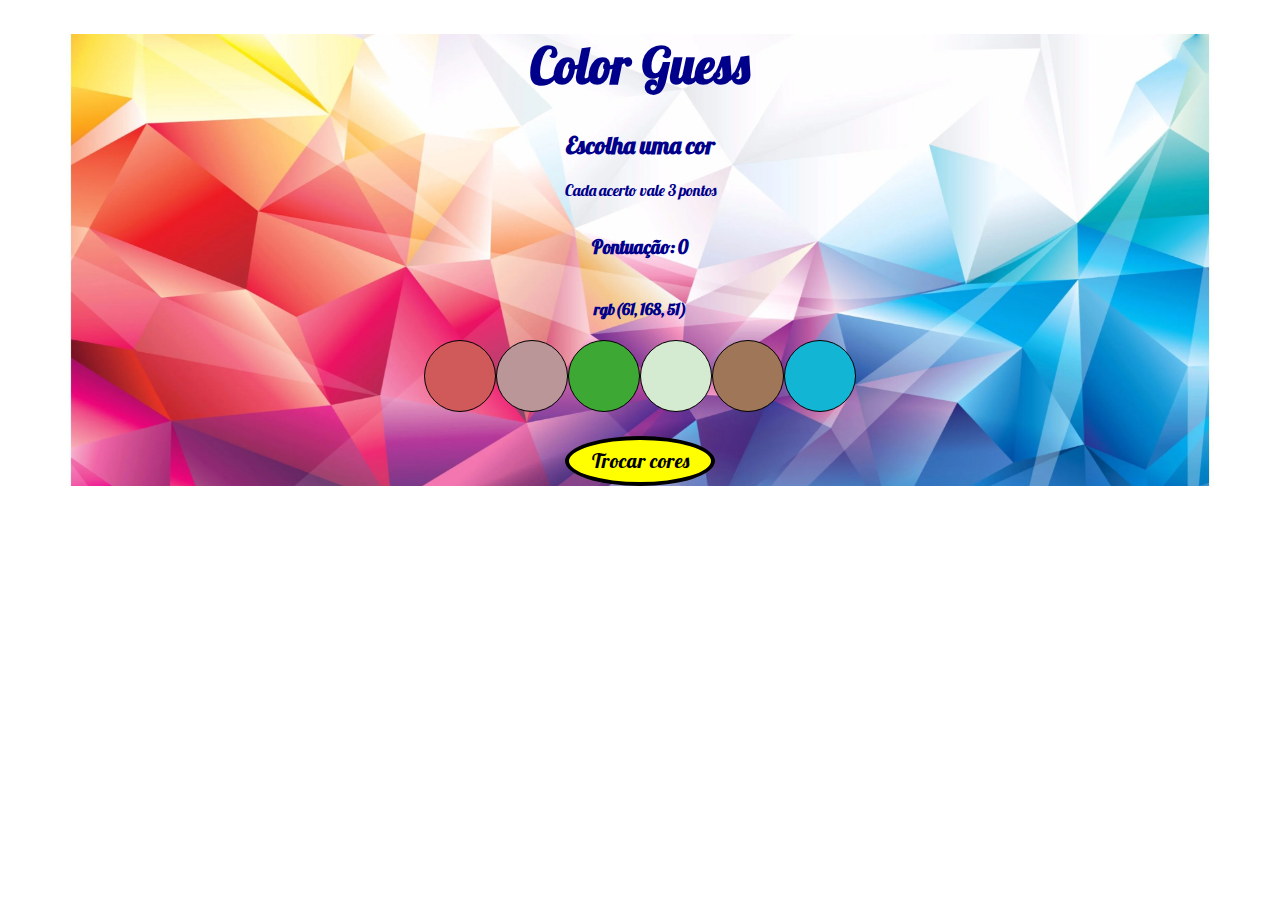
<file: projects/color-guess/index.html>
<!DOCTYPE html>
<html lang="en">
<head>
  <meta charset="UTF-8">
  <meta http-equiv="X-UA-Compatible" content="IE=edge">
  <meta name="viewport" content="width=device-width, initial-scale=1.0">
  <link rel="stylesheet" href="style.css">
  <title>Color Guess</title>
</head>
<body>
  <section class="all-container">
    <header>
      <h1 id="title">Color Guess</h1>
    </header>
    <main>
      <section>
        <section id="container">
          <h2 id="answer"></h2>
          <p>Cada acerto vale 3 pontos</p>
          <h3 class="score">Pontuação:</h3>
          <h3 class="score" id="score"></h3>      
          <div>
            <h4 id="rgb-color"></h4>
          </div>              
        </section>
        <section id="circles-container"></section>
        <section id="buttons">
          <button id="reset-game">Trocar cores</button>
        </section>                
      </section>    
    </main>
  </section>
  <script src="./script.js"></script>
</body>
</html>
</file>
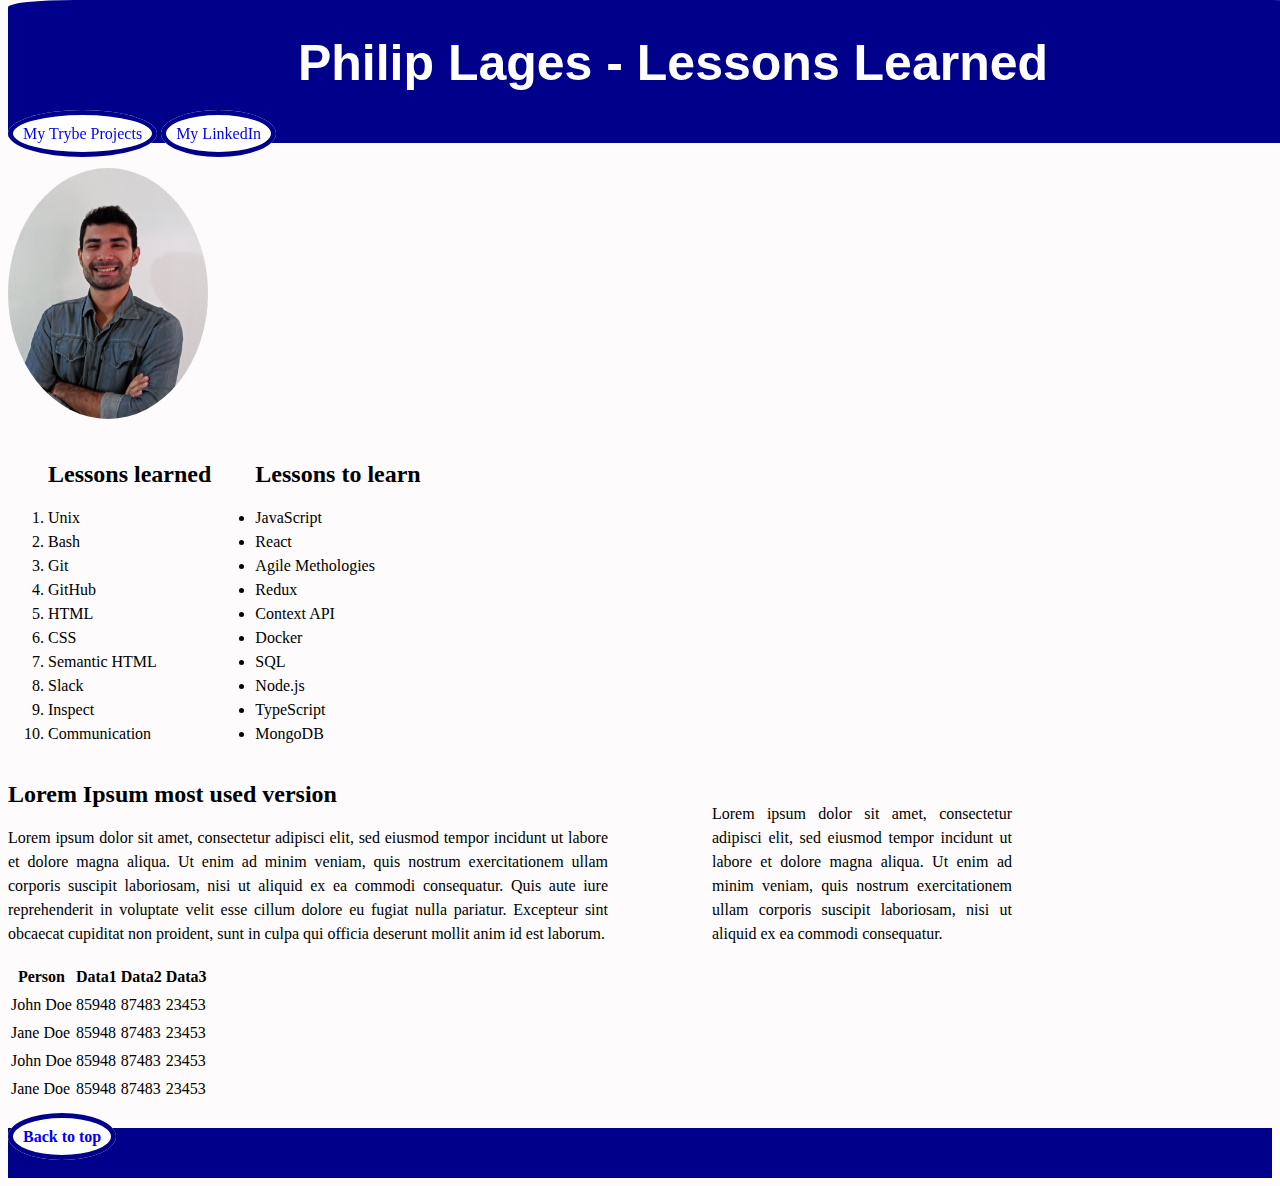
<file: Projects/lessons-learned/index.html>
<!DOCTYPE html>
<html lang="en">
<head>
  <meta charset="UTF-8">
  <meta http-equiv="X-UA-Compatible" content="IE=edge">
  <meta name="viewport" content="width=device-width, initial-scale=1.0">
  <title>Project Lessons Learned</title>
  <link rel="stylesheet" href="style.css">
</head>
<body>
  <header id="cabecalho">
    <h1 id="titulo inicio">Philip Lages - Lessons Learned</h1>
    <nav id="nav">
      <a href="https://github.com/PhilipLages/Trybe---Exercicios" target="_blank">My Trybe Projects</a>
      <a href="https://www.linkedin.com/in/philiplages/" target="_blank">My LinkedIn</a>
    </nav>    
  </header> 
  <main id="content">
    <img id="minha_foto" src="./imgs/Philip profissional.jpg" alt="Minha foto">    
      <section>
        <ol id="licoes_aprendidas">
          <h2>Lessons learned</h3>
          <li>Unix</li>
          <li>Bash</li>
          <li>Git</li>
          <li>GitHub</li>
          <li>HTML</li>
          <li>CSS</li>
          <li>Semantic HTML</li>
          <li>Slack</li>
          <li>Inspect</li>
          <li>Communication</li>
        </ol>
        <ul id="licoes_a_aprender">
          <h2>Lessons to learn</h3>
          <li>JavaScript</li>
          <li>React</li>
          <li>Agile Methologies</li>
          <li>Redux</li>
          <li>Context API</li>
          <li>Docker</li>
          <li>SQL</li>
          <li>Node.js</li>
          <li>TypeScript</li>
          <li>MongoDB</li>
        </ul>
      </section>
      <section>
        <article class="lado-esquerdo">
          <h2>Lorem Ipsum most used version</h2>
          <p>Lorem ipsum dolor sit amet, consectetur adipisci elit, sed eiusmod tempor incidunt ut labore et dolore magna aliqua. Ut enim ad minim veniam, quis nostrum exercitationem ullam corporis suscipit laboriosam, nisi ut aliquid ex ea commodi consequatur. Quis aute iure reprehenderit in voluptate velit esse cillum dolore eu fugiat nulla pariatur. Excepteur sint obcaecat cupiditat non proident, sunt in culpa qui officia deserunt mollit anim id est laborum.</p>
        </article>     
      <aside class="lado-direito">      
        <p>Lorem ipsum dolor sit amet, consectetur adipisci elit, sed eiusmod tempor incidunt ut labore et dolore magna aliqua. Ut enim ad minim veniam, quis nostrum exercitationem ullam corporis suscipit laboriosam, nisi ut aliquid ex ea commodi consequatur.</p>
      </aside>
      </section>
    <section>
      <table>
        <tr>
          <th>Person</th>
          <th>Data1</th>
          <th>Data2</th>
          <th>Data3</th>        
        </tr>
        <tr>
          <td>John Doe</td>
          <td>85948</td>
          <td>87483</td>
          <td>23453</td>
        </tr>
        <tr>
          <td>Jane Doe</td>
          <td>85948</td>
          <td>87483</td>
          <td>23453</td>
        </tr>
        <tr>
          <td>John Doe</td>
          <td>85948</td>
          <td>87483</td>
          <td>23453</td>
        </tr>
        <tr>
          <td>Jane Doe</td>
          <td>85948</td>
          <td>87483</td>
          <td>23453</td>
        </tr>
      </table>
    </section> 
    <br>  
  </main> 
  <footer id="rodape">
    <a href="#" href="inicio">Back to top</a>
  </footer>  
</body>
</html>
</file>
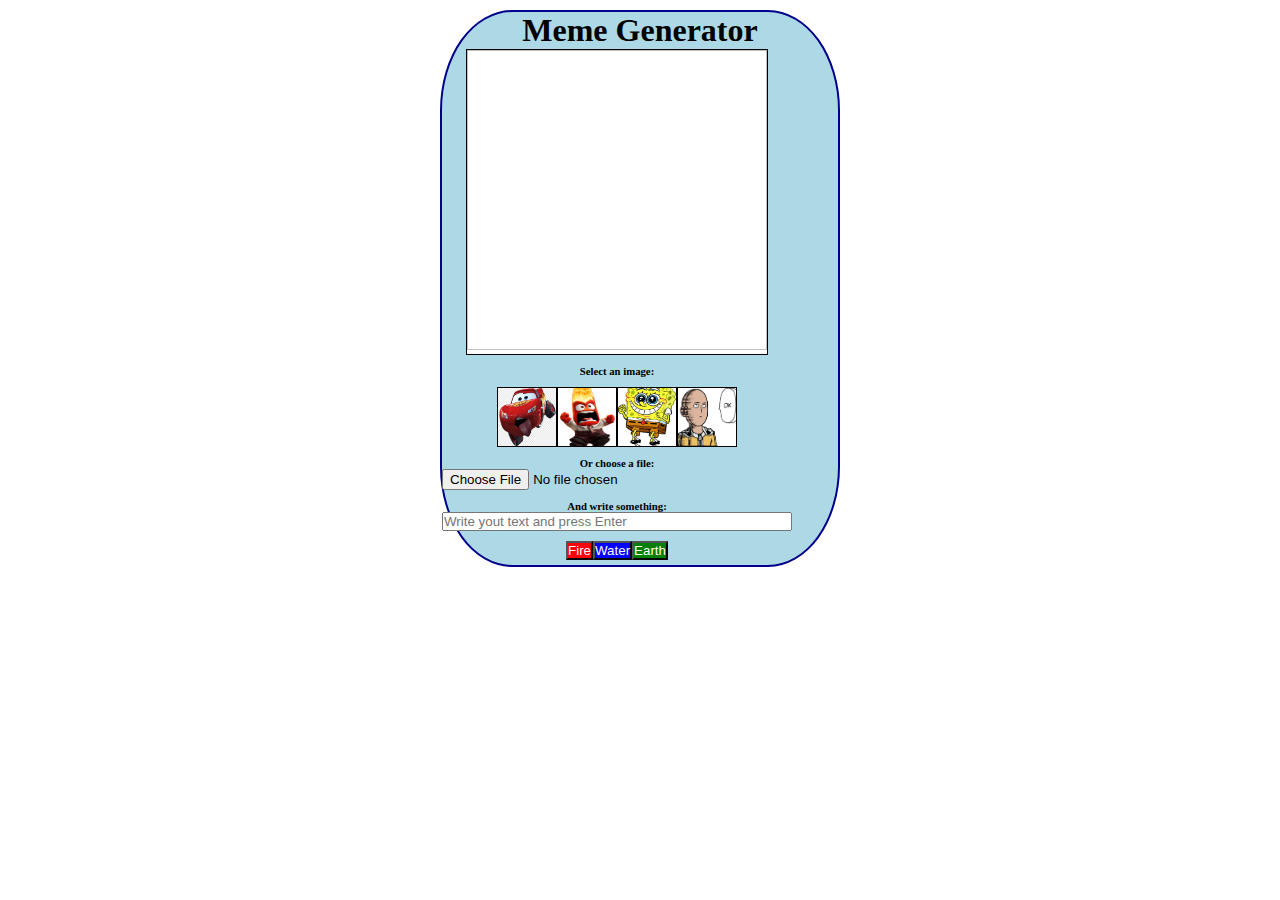
<file: projects/meme-generator/index.html>
<!DOCTYPE html>
<html lang="en">
<head>
  <meta charset="UTF-8">
  <meta http-equiv="X-UA-Compatible" content="IE=edge">
  <meta name="viewport" content="width=device-width, initial-scale=1.0">
  <!-- CSS only -->
<link href="https://cdn.jsdelivr.net/npm/bootstrap@5.2.0-beta1/dist/css/bootstrap.min.css" rel="stylesheet" integrity="sha384-0evHe/X+R7YkIZDRvuzKMRqM+OrBnVFBL6DOitfPri4tjfHxaWutUpFmBp4vmVor" crossorigin="anonymous">
  <link rel="stylesheet" href="style.css">
  <title>Meme Generator</title>
</head>
<body>
  <section class="all-container">
    <header>
      <h1>Meme Generator</h1>
    </header>
    <section class="container">
      <section id="meme-image-container">
        <p id="meme-text"></p>
        <img alt="" id="meme-image">
      </section>
      <h6>Select an image:</h6>
      <section class="default-memes">        
        <img class="meme" id="meme-1" src="./imgs/meme1.png">
        <img class="meme" id="meme-2" src="./imgs/meme2.png">
        <img class="meme" id="meme-3" src="./imgs/meme3.png">
        <img class="meme" id="meme-4"  src="./imgs/meme4.png">
      </section>
      <h6>Or choose a file:</h6>
      <section class="container">        
        <input class="form-control btn btn-warning" type="file" id="meme-insert" accept="image/jpeg, image/png, image/jpg">      
        <h6>And write something:</h6>
        <input class="form-control" type="text" name="text-input" id="text-input" maxlength="60" placeholder="Write yout text and press Enter">        
      </section>
      <section class="styles">
        <button class="btn" id="fire">Fire</button>
        <button class="btn" id="water">Water</button>
        <button class="btn" id="earth">Earth</button>
      </section>
    </section>
  </section>
  <main> 
  </main>
  <script src="./script.js"></script>
</body>
</html>
</file>
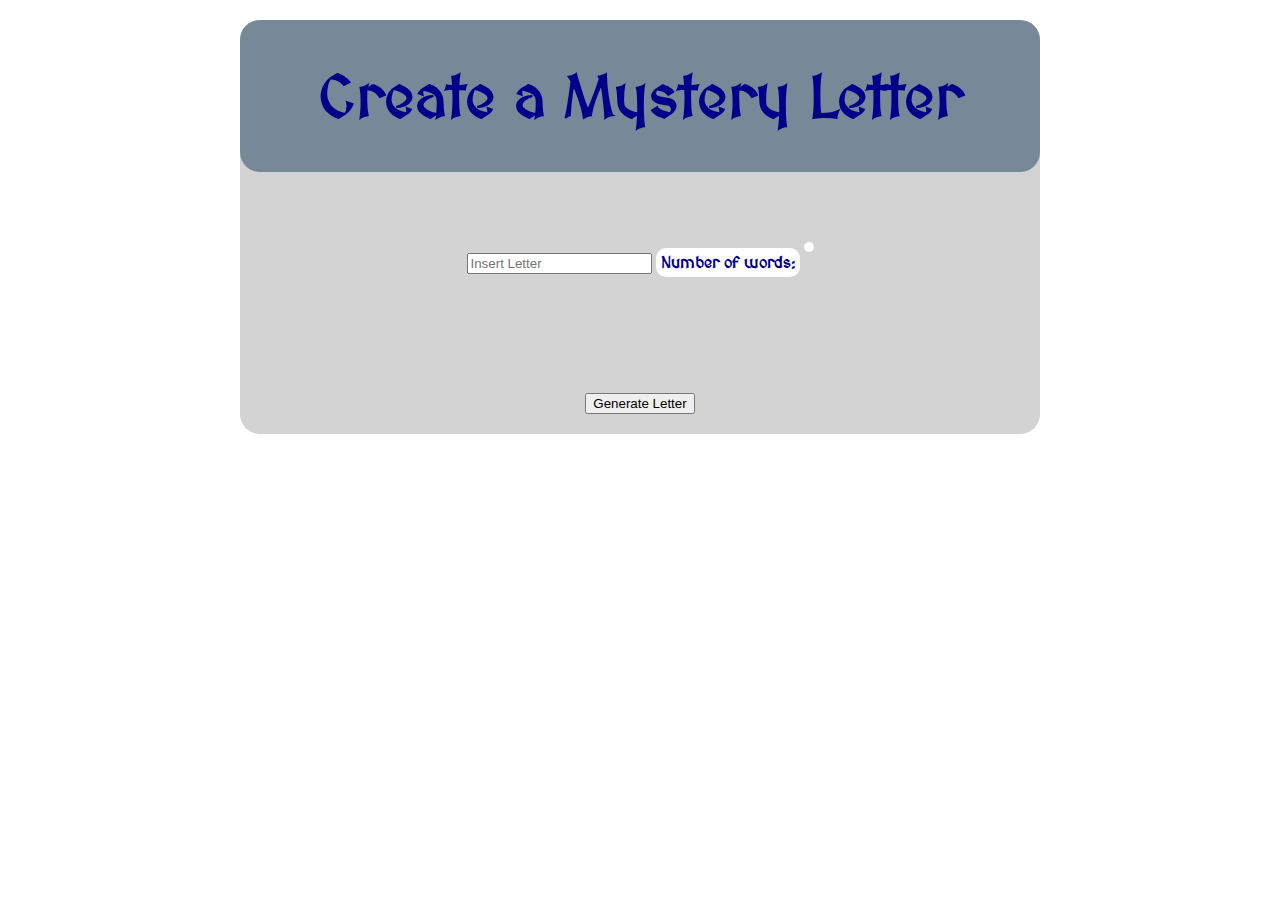
<file: projects/mystery-letter/index.html>
<!DOCTYPE html>
<html lang="en">
<head>
  <meta charset="UTF-8">
  <meta http-equiv="X-UA-Compatible" content="IE=edge">
  <meta name="viewport" content="width=device-width, initial-scale=1.0">
  <!-- CSS only -->
<link href="https://cdn.jsdelivr.net/npm/bootstrap@5.2.0-beta1/dist/css/bootstrap.min.css" rel="stylesheet" integrity="sha384-0evHe/X+R7YkIZDRvuzKMRqM+OrBnVFBL6DOitfPri4tjfHxaWutUpFmBp4vmVor" crossorigin="anonymous">
  <link rel="stylesheet" href="style.css">
  <title>Mystery Letter</title>
</head>
<body>
  <main>
    <section id="all-container">
      <header>
        <h1 class="display-2">Create a Mystery Letter</h1>
      </header>
      <section class="container">
        <input class="form-control form-control-lg" type="text" id="carta-texto" placeholder="Insert Letter">
          <p class="contador">Number of words:</p>
          <p class="contador" id="carta-contador"></p>        
        <p id="carta-gerada"></p>
      </section>
      <section class="container">
        <button class="btn btn-primary" id="criar-carta">Generate Letter</button>
      </section>
    </section>
  </main>
  <script src="script.js"></script>  
</body>
</html>
</file>
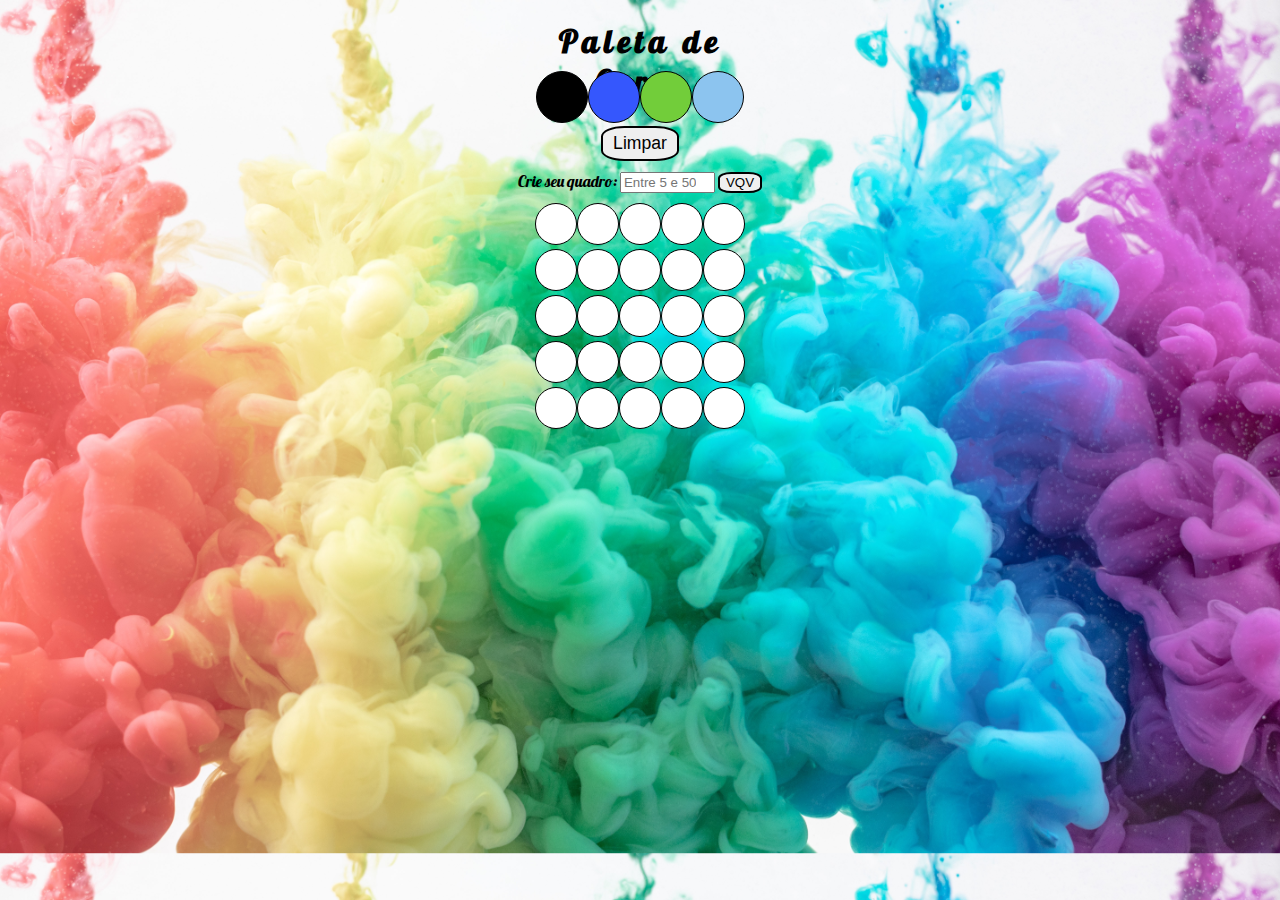
<file: projects/pixels-art/index.html>
<!DOCTYPE html>
<html lang="pt-br">
  <head>
    <meta charset="UTF-8">
    <title>Pixels Art</title>
    <link rel="stylesheet" href="style.css">
  </head>
  <body>
    <main>
      <div id="container">
        <section id="palette-title">
          <h1 id="title">Paleta de Cores</h1>
        </section>
        <section id="color-palette"></section>
        <section id="buttons-container">
          <button id="clear-board">Limpar</button>
          <section id="form-container">
            <label for="board-size">Crie seu quadro:</label>          
            <input type="number" id="board-size" min="1" placeholder = "Entre 5 e 50">          
            <button id="generate-board">VQV</button>
          </section>
        </section>         
        <section id="pixel-board"></section>  
      </div>      
    </main>
    <script src="./script.js"></script>   
  </body>
</html>
</file>
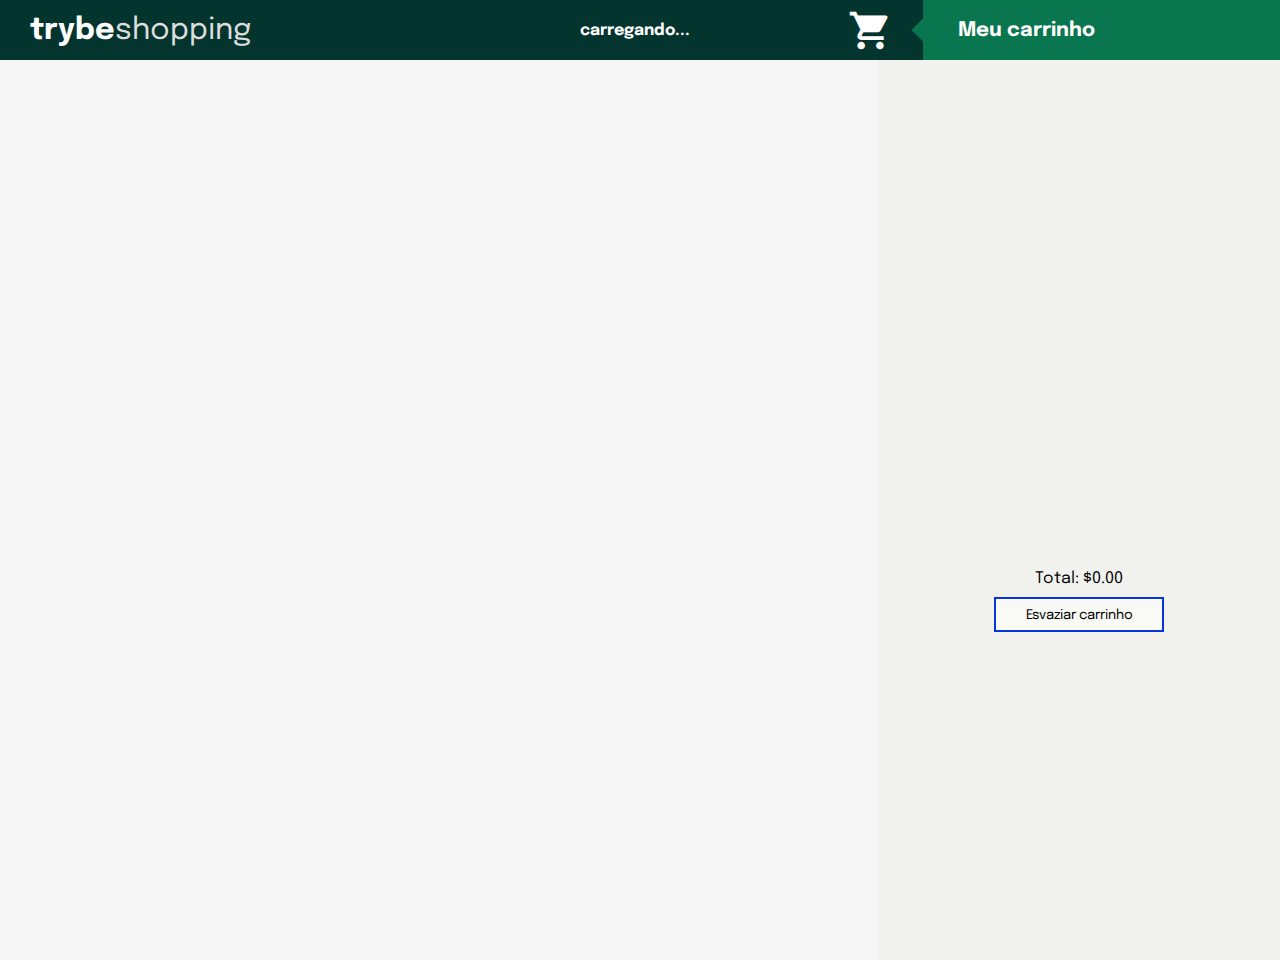
<file: projects/shopping-cart/index.html>
<!DOCTYPE html>
<html lang="en">
  <head>
    <meta charset="UTF-8" />
    <meta name="viewport" content="width=device-width, initial-scale=1.0" />
    <meta http-equiv="X-UA-Compatible" content="ie=edge" />
    <title>trybe shopping</title>
    <link rel="stylesheet" href="style.css" />
    <link rel="preconnect" href="https://fonts.googleapis.com">
    <link rel="preconnect" href="https://fonts.gstatic.com" crossorigin>
    <link href="https://fonts.googleapis.com/css2?family=Epilogue:wght@400;700&display=swap" rel="stylesheet">
    <link href="https://fonts.googleapis.com/icon?family=Material+Icons" rel="stylesheet">
    <script src="./helpers/fetchItem.js" defer></script>
    <script src="./helpers/fetchProducts.js" defer></script>
    <script src="./helpers/saveCartItems.js" defer></script>
    <script src="./helpers/getSavedCartItems.js" defer></script>
    <script src="script.js" defer></script>
  </head>
  <body>
    <header class="header">
      <div class="container-title">
        <span class="title"><strong>trybe</strong>shopping</span>
      </div>
      <div class="load"></div>
      <i class="material-icons" style="font-size:45px;color:white">shopping_cart</i>
      <div class="container-cartTitle">
        <span class="cart__title">Meu carrinho</span>
      </div>
    </header>
    <section class="container">
      <section class="items"></section>
      <section class="cart">
        <ol class="cart__items"></ol>
        <button class="empty-cart">Esvaziar carrinho</button>
      </section>
    </section>
  </body>
</html>
</file>
<file: projects/color-guess/style.css>
@import url('https://fonts.googleapis.com/css2?family=Lobster&display=swap');

h1 {
  text-align: center;
  font-size: 50px;
}

.all-container {
  font-family: 'Lobster', cursive;
  color: darkblue;
  margin: auto;
  background-image: url(./background.webp);
  background-size: cover;  
}

#container {
  text-align: center;
}

#circles-container {
  text-align: center;
}

.ball {
  border: solid black 1px;
  height: 70px;
  width: 70px;
  border-radius: 100%;
  display: inline-block;
}

.score {
  display: inline-block;
}

#buttons {
  text-align: center;
  margin-top: 20px;
}

#reset-game {
  width: 150px;
  height: 50px;
  font-family: 'Lobster', cursive !important;
  font-size: 20px;
  background-color: yellow;
  border-radius: 50%;
  border: 4px solid black;
}
</file>
<file: Projects/lessons-learned/style.css>
body {
  background-color: rgb(253, 251, 251);
}
#cabecalho {
  position: fixed;
  top: 0;
  background-color: darkblue;
  color: white;
  width: 1330px; 
  border-radius: 5%;
}
#cabecalho h1{
  text-align: center;
  font-size: 50px;
  font-family: Verdana, Geneva, Tahoma, sans-serif;
}
#nav a{
  padding: 10px;
  background-color: white;
  border: 5px solid darkblue;
  border-radius: 100%;
  text-decoration: none;
}
#minha_foto {
  border-radius: 100%;
  width: 200px;
  margin-top: 160px;
}
#content{
  line-height: 24px;
  max-width: 1300px;  
}
#licoes_aprendidas, #licoes_a_aprender{
  display: inline-block;
}
.lado-esquerdo{
  width: 600px;
  text-align: justify;
}
.lado-direito{
  width: 300px;
  text-align: justify;
  margin-left: 100px;
}
.lado-direito, .lado-esquerdo{
  display: inline-block;
}
footer a{
  text-decoration: none;
  font-weight: 600;
  padding: 10px;
  border: 5px solid darkblue;
  border-radius: 100%;
  background-color: white;
}
footer{
  background-color: darkblue;
  bottom: 0;
  height: 50px;  
}
</file>
<file: projects/meme-generator/style.css>
* {
  margin: 0;
  padding: 0;
  box-sizing: border-box;
}

.all-container {
  max-width: 400px;
  text-align: center;
  margin: auto;
  margin-top: 10px;
  border: 2px solid darkblue;
  border-radius: 18%;
  background-color: lightblue;
}

header {
  text-align: center;
}

.container {
  display: flex;
  flex-direction: column;
  max-width: 350px;
  text-align: center;
}

.container h6 {
  margin-top: 10px;
}

#meme-image-container {
  border: 1px solid black;
  background-color: white;
  margin: auto;
  position: relative;
}

#meme-text {
  position: absolute;
  top: 73%;
  text-shadow: 5px 5px 5px black;
  font-size: 30px;
  color: white;
}

#meme-image {
  width: 300px;
  height: 300px;
  background-color: white;
  background-position: center;
  background-size: cover;
}

.default-memes {
  display: flex;
  justify-content: center;
  margin-top: 10px;
}

.meme {
  width: 60px;
  height: 60px;
  border: 1px solid black;
  background-position: center;
  background-size: cover;
  background-color: white;
}

#meme-1 {
  background-image: url(./imgs/meme1.png);
}

#meme-2 {
  background-image: url(./imgs/meme2.png);
}

#meme-3 {
  background-image: url(./imgs/meme3.png);
}

#meme-4 {
  background-image: url(./imgs/meme4.png);
}

.styles {
  display: flex;
  justify-content: center;
  margin-top: 10px;
  margin-bottom: 5px;
}

.container label {
  margin-top: 10px;
}

#fire {
  background-color: rgb(255 , 0 , 0);
  color: white;
}

#water {
  background-color: rgb(0 , 0 , 255);
  color: white;
}

#earth {
  background-color: rgb(0 , 128 , 0);
  color: white;
}
</file>
<file: projects/mystery-letter/style.css>
@import url('https://fonts.googleapis.com/css2?family=MedievalSharp&display=swap');

.newspaper {
  background-color: rgb(250, 235, 215);
  font-family: 'Times New Roman', Times, serif;
  font-weight: 700;
}

.magazine1 {
  background-color: rgb(0, 128, 128);
  color: rgb(255, 255, 255);
  font-family: Verdana, Geneva, Tahoma, sans-serif;
  font-weight: 900;
  text-transform: uppercase;
}

.magazine2 {
  background-image: url(./images/pink-pattern.png);
  color: rgb(255, 0, 255);
  font-family: Verdana, Geneva, Tahoma, sans-serif;
  font-weight: 900;
}

.medium {
  font-size: 20px;
  padding: 8px;
}

.big {
  font-size: 30px;
  padding: 10px;
}

.reallybig {
  font-size: 40px;
  padding: 15px;
}

.rotateleft {
  transform: matrix(0.996195, -0.0871557, 0.0871557, 0.996195, 0, 0);
}

.rotateright {
  transform: matrix(0.996195, 0.0871557, -0.0871557, 0.996195, 0, 0);
}

.skewleft {
  transform: matrix(1, 0, 0.176327, 1, 0, 0);
}

.skewright {
  transform: matrix(1, 0, -0.176327, 1, 0, 0);
}


#all-container {
  display: flex;
  flex-direction: column;
  text-align: center;
  margin: auto;
  margin-top: 20px;
  max-width: 800px;
  background-color: lightgray;
  border-radius: 20px;
}


header {
  font-size: 30px;
  font-family: 'MedievalSharp', cursive;
  background-color: lightslategray;
  color: darkblue;
  border-radius: 20px;
}

.contador {
  font-family: 'MedievalSharp', cursive;
  margin-top: 20px;
  display: inline-block;
  padding: 5px;
  background-color: white;
  color: darkblue;
  border-radius: 10px;
  font-weight: bolder;
}

.container {
  margin-top: 50px;
}

#carta-gerada {
  margin-top: 50px;
}

#criar-carta {
  margin-bottom: 20px;
}
</file>
<file: projects/pixels-art/style.css>
@import url('https://fonts.googleapis.com/css2?family=Lobster&display=swap');

body {
  background-image: url(./background.jpg);
  background-size: cover;
  font-family: 'Lobster', cursive !important;
}
#container {  
  text-align: center;
  margin: auto;  
}
#palette-title {
  height: 50px;
  width: 250px;
  margin: auto;
}
#title {
  text-align: center;
  /* font-family: 'Lobster', cursive; */
  letter-spacing: 5px;
}
#color-palette {
  height: 55px;
  width: 240px;
  margin: auto;
  text-align: center;
}

.color {
  border: solid black 1px;
  height: 50px;
  width: 50px;
  border-radius: 100%;
  display: inline-block;
}

#form-container {
  padding: 10px 10px 10px 10px;  
}

.pixel {
  background-color: white;
  border: solid black 1px;
  height: 40px;
  width: 40px;
  border-radius: 100%; 
  display: inline-block;
};

#button {
  margin: auto;
}
#clear-board {  
  font-size: 110%;
  border-style:double;
  border-radius: 30%;
  text-align: center;
  padding: 5px 10px;
  margin-bottom: 20px;
  margin: auto;
  cursor: pointer;
}

#board-size {
  width: 87px;
}

#generate-board {
  border-radius: 30%;
  cursor: pointer;
  border-style: double;
}
</file>
<file: projects/shopping-cart/style.css>
* {
  box-sizing: border-box;
  font-family: Epilogue, sans-serif;
  margin: 0;
  padding: 0;
}

body {
  background-color: rgb(246, 246, 246);
}

.header {
  position: relative;
  background-color: rgb(3, 52, 45);
  display: flex;
  justify-content: space-between;
  align-items: center;
  width: 100%;
  height: 60px;
}

.container-title {
  width: 65%;
}

.load {
  width: 30%;
  color: white;
}

.title {
  color: rgb(221, 221, 221);
  font-size: 30px;
  padding-left: 30px;
}

.container-cartTitle {
  position: relative;
  display: flex;
  align-items: center;
  background-color: rgb(10, 118, 79);
  width: 40%;
  height: 100%;
  margin-left: 30px;
}

.container-cartTitle span {
  z-index: 1;
}

.container-cartTitle:after {
  content: '';
  position: absolute;
  top: 15px;
  right: 61.5%;
  width: 39.5%;
  height: 15px;
  background: rgb(10, 118, 79);
  transform: skew(-45deg);
  z-index: 0;
}

.container-cartTitle:before {
  content: '';
  position: absolute;
  top: 30px;
  right: 61.5%;
  width: 39.5%;
  height: 15px;
  background: rgb(10, 118, 79);
  transform: skew(45deg);
  z-index: 0;
}

.container-cartTitle .cart__title {
  color: white;
  font-size: 20px;
  padding-left: 35px;
  font-weight: 700;
}

.container {
  display: flex;
  justify-content: space-around;
  width: 100%;
}

.title strong {
  color: white;
}

.items {
  display: flex;
  flex-basis: 70%;
  flex-wrap: wrap;
  justify-content: center;
  margin: 40px 0;
}

.item {
  display: flex;
  flex-direction: column;
  height: auto;
  margin: 5px;
  width: 200px;
  border: 2px solid lightgray;
  border-radius: 5px;
  box-sizing: border-box;
}
.item:hover {
  background-color: lightgray;
}

.item .item__sku {
  display: none;
}

.item .item__title {
  display: flex;
  align-items: center;
  flex-grow: 1;
  padding: 10px;
  text-align: center;
}

.item .item__image {
  width: 100%;
}

.item__image {
  width: 70px;
}

.item .item__add {
  background-color: rgb(5, 52, 219);
  border: 0;
  cursor: pointer;
  margin: 0;
  padding: 10px;
  color: white;
}

.cart {
  display: flex;
  flex-basis: 32%;
  flex-flow: column wrap;
  background-color: rgb(241, 241, 238);
  height: 100vh;
}

.cart .cart__items {
  height: 500px;
  overflow-y: scroll;
}

.cart__item {
  border: 1px solid lightgray;
  margin: 3px;
  background-color: lightgray;
}

.total-price {
  text-align: center;
  margin-top: 10px;
  margin-bottom: 10px;
}

.empty-cart {
  width: 170px;
  height: 35px;
  margin: 0 auto;
  border: 2px solid rgb(5, 52, 219);
  background-color: rgb(249, 249, 246);
}
</file>
